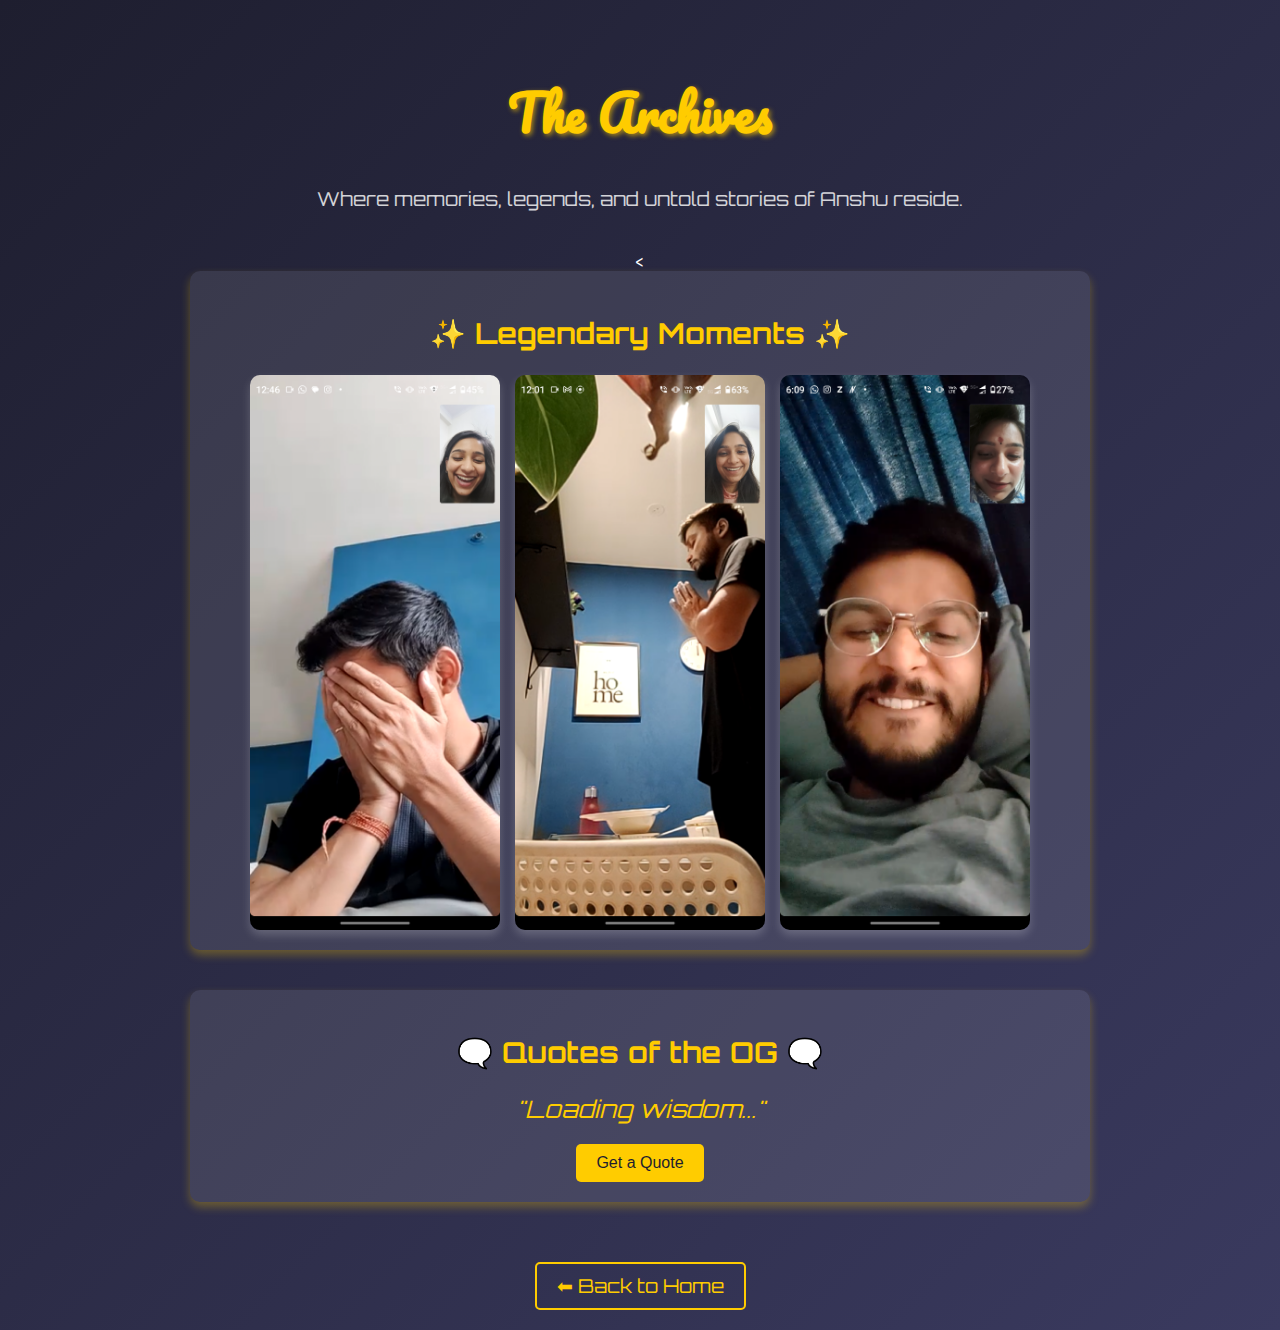
<file: archives.html>
<!DOCTYPE html>
<html lang="en">
<head>
    <meta charset="UTF-8">
    <meta name="viewport" content="width=device-width, initial-scale=1.0">
    <title>Archives | The Anshu-Verse</title>
    <link rel="stylesheet" href="archives.css">
    <link href="https://fonts.googleapis.com/css2?family=Orbitron:wght@500&family=Pacifico&display=swap" rel="stylesheet">
</head>
<body>

    <div class="container">
        <h1 class="title">The Archives</h1>
        <p class="subtitle">Where memories, legends, and untold stories of Anshu reside.</p>

        <<div class="archive-section" id="legendary-moments">
            <h2>✨ Legendary Moments ✨</h2>
            <div class="moments-gallery">
                <img src="moment1.png" alt="Moment 1" class="moment-image">
                <img src="moment2.png" alt="Moment 2" class="moment-image">
                <img src="moment3.png" alt="Moment 3" class="moment-image">
            </div>
        </div>

        <div class="archive-section" id="quotes">
    <h2>🗨️ Quotes of the OG 🗨️</h2>
    <p id="quote-display">"Loading wisdom..."</p>
    <button onclick="generateQuote()">Get a Quote</button>
</div>

<script>
    function generateQuote() {
        const quotes = [
            "✨ Mere Baba knows everything, but I’ll still argue with him like I know better.",
            "🎨 If life is a blank canvas, I’m out here painting a masterpiece… or at least a very colorful mess.",
            "🎮 Valorant isn’t just a game; it’s where I make strategic life decisions… like whether to clutch or blame lag.",
            "💙 Flowers? Check. Late-night rants? Check. Making her feel special? Always.",
            "😆 I fall asleep faster than she loses her temper… and that’s saying something.",
            "📖 Overthinking is just pre-strategizing—until it turns into a 3 AM existential crisis.",
            "💫 She thinks I send flowers to impress her. Joke’s on her—I just love seeing her smile."
        ];
        
        const randomIndex = Math.floor(Math.random() * quotes.length);
        document.getElementById("quote-display").textContent = quotes[randomIndex];
    }
</script>
<script src="archives.js"></script>
        <a href="index.html" class="back-link">⬅ Back to Home</a>
    </div>
</body>
</html>
</file>
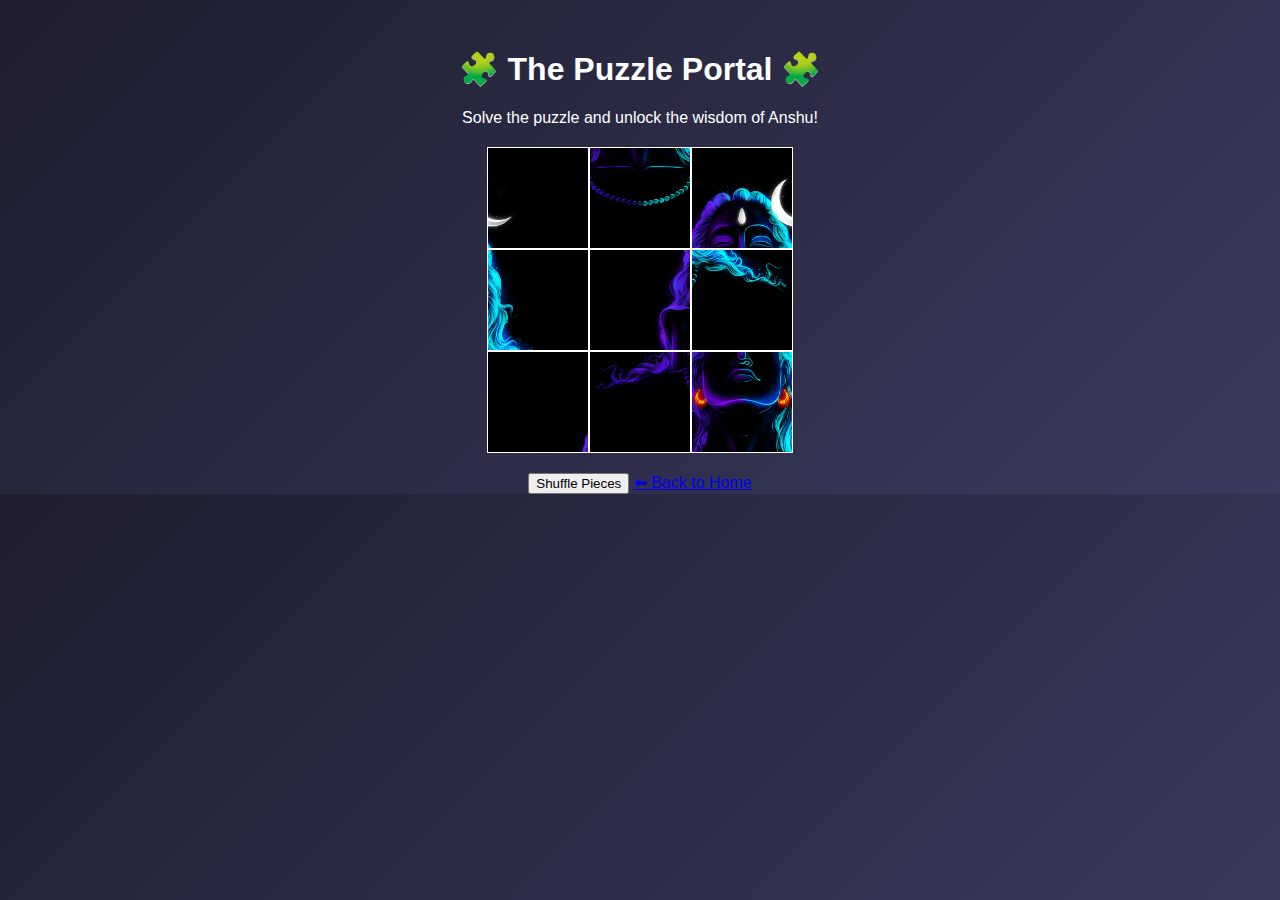
<file: portal.html>
<!DOCTYPE html>
<html lang="en">
<head>
    <meta charset="UTF-8">
    <meta name="viewport" content="width=device-width, initial-scale=1.0">
    <title>Puzzle Portal | The Anshu-Verse</title>
    <link rel="stylesheet" href="portal.css">
</head>
<body>

    <div class="container">
        <h1 class="title">🧩 The Puzzle Portal 🧩</h1>
        <p class="subtitle">Solve the puzzle and unlock the wisdom of Anshu!</p>

        <!-- Puzzle Container (No Full Image, Only Puzzle Pieces) -->
        <div id="puzzle-game"></div>  <!-- FIXED: Added missing '>' -->

        <button id="shuffle-button">Shuffle Pieces</button>

        <a href="index.html" class="back-home">⬅ Back to Home</a>
    </div>

    <script src="portal.js"></script>

</body>
</html>
</file>
<file: archives.css>
/* General Styling */ body { margin: 0; padding: 0; background: linear-gradient(135deg, #1e1e2f, #3a3a5f); color: #fff; font-family: 'Orbitron', sans-serif; text-align: center; }

.container { max-width: 900px; margin: auto; padding: 20px; }

/* Archives Title */ .title { font-size: 3rem; font-family: 'Pacifico', cursive; margin-top: 50px; color: #ffcc00; text-shadow: 2px 2px 5px rgba(255, 204, 0, 0.6); }

/* Subtitle */ .subtitle { font-size: 1.2rem; margin-bottom: 40px; opacity: 0.8; }

/* Archive Sections */ .archive-section { margin-bottom: 40px; padding: 20px; background: rgba(255, 255, 255, 0.1); border-radius: 10px; box-shadow: 0px 5px 10px rgba(255, 204, 0, 0.3); }

.archive-section h2 { font-size: 1.8rem; color: #ffcc00; }

/* Moments Gallery */ .moments-gallery { display: flex; justify-content: center; gap: 15px; flex-wrap: wrap; margin-top: 20px; }

.moment-image { width: 250px; height: auto; border-radius: 10px; box-shadow: 0px 5px 10px rgba(255, 255, 255, 0.2); transition: transform 0.3s; }

.moment-image:hover { transform: scale(1.1); }

/* Quotes Section */ #quote-display { font-size: 1.5rem; font-style: italic; margin: 20px 0; color: #ffcc00; }

button { padding: 10px 20px; font-size: 1rem; background: #ffcc00; color: #1e1e2f; border: none; border-radius: 5px; cursor: pointer; transition: background 0.3s; }

button:hover { background: #d4a500; }

/* Back to Home Link */ .back-link { display: inline-block; margin-top: 20px; padding: 10px 20px; color: #ffcc00; text-decoration: none; font-size: 1.2rem; border: 2px solid #ffcc00; border-radius: 5px; transition: background 0.3s, color 0.3s; }

.back-link:hover { background: #ffcc00; color: #1e1e2f; }

/* Image Width Fix */ .archive-section img { max-width: 100%; height: auto; }
</file>
<file: portal.css>
/* General Styling */
body {
    margin: 0;
    padding: 0;
    background: linear-gradient(135deg, #1e1e2f, #3a3a5f);
    color: #fff;
    font-family: 'Orbitron', sans-serif;
    text-align: center;
}

/* Container */
.container {
    margin-top: 50px;
}

/* Puzzle Grid */
#puzzle-game {
    display: grid;
    grid-template-columns: repeat(3, 100px);
    grid-template-rows: repeat(3, 100px);
    gap: 2px;
    margin: 20px auto;
    width: 306px; /* 3x100px + gaps */
    height: 306px;
    position: relative;
}

/* Puzzle Pieces */
.puzzle-piece {
    width: 100px;
    height: 100px;
    background-image: url('shivji.png');
    background-size: 300px 300px;
    border: 1px solid #fff;
    cursor: pointer;
    transition: 0.2s;
}

/* Setting individual background positions */
.puzzle-piece:nth-child(1) { background-position: 0px 0px; }
.puzzle-piece:nth-child(2) { background-position: -100px 0px; }
.puzzle-piece:nth-child(3) { background-position: -200px 0px; }
.puzzle-piece:nth-child(4) { background-position: 0px -100px; }
.puzzle-piece:nth-child(5) { background-position: -100px -100px; }
.puzzle-piece:nth-child(6) { background-position: -200px -100px; }
.puzzle-piece:nth-child(7) { background-position: 0px -200px; }
.puzzle-piece:nth-child(8) { background-position: -100px -200px; }
.puzzle-piece:nth-child(9) { background-position: -200px -200px; }
</file>
